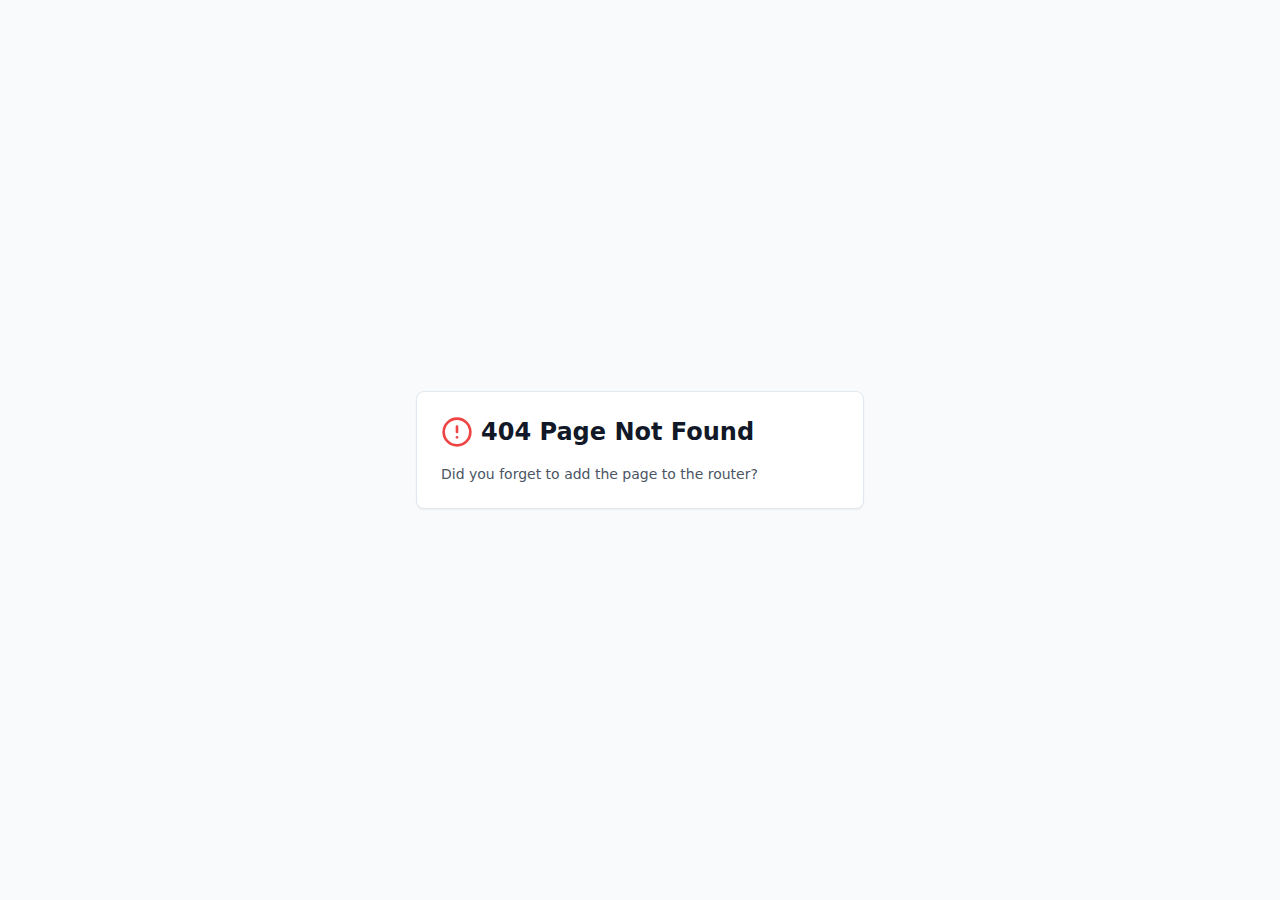
<file: public/index.html>
<!DOCTYPE html>
<html lang="pt-BR">
  <head>
    <meta charset="UTF-8" />
    <meta name="viewport" content="width=device-width, initial-scale=1.0, maximum-scale=1" />
    <title>Patrick dos Santos - Analista de Gestão | Portfólio</title>
    <meta name="description" content="Analista de Gestão na Era Técnica Engenharia com expertise em Logística Integrada, Excel Avançado, Power BI e Análise de Dados. Especialista em otimização de processos e aplicações de IA em logística." />
    <meta name="keywords" content="Patrick dos Santos, Analista de Gestão, Logística, Power BI, Excel, VBA, Era Técnica Engenharia, São Paulo" />
    <meta name="author" content="Patrick dos Santos" />
    <meta property="og:title" content="Patrick dos Santos - Analista de Gestão | Portfólio" />
    <meta property="og:description" content="Analista de Gestão na Era Técnica Engenharia com expertise em Logística Integrada, Excel Avançado, Power BI e Análise de Dados." />
    <meta property="og:type" content="website" />
    <meta name="twitter:card" content="summary" />
    <meta name="twitter:title" content="Patrick dos Santos - Analista de Gestão" />
    <meta name="twitter:description" content="Especialista em logística, análise de dados e otimização de processos na Era Técnica Engenharia." />
    <script type="module" crossorigin src="./assets/index-0ll6DID3.js"></script>
    <link rel="stylesheet" crossorigin href="./assets/index-CAiDIxuY.css">
  </head>
  <body>
    <div id="root"></div>
    <!-- This is a replit script which adds a banner on the top of the page when opened in development mode outside the replit environment -->
    <script type="text/javascript" src="https://replit.com/public/js/replit-dev-banner.js"></script>
  </body>
</html>
</file>
<file: public/assets/index-CAiDIxuY.css>
*,:before,:after{--tw-border-spacing-x: 0;--tw-border-spacing-y: 0;--tw-translate-x: 0;--tw-translate-y: 0;--tw-rotate: 0;--tw-skew-x: 0;--tw-skew-y: 0;--tw-scale-x: 1;--tw-scale-y: 1;--tw-pan-x: ;--tw-pan-y: ;--tw-pinch-zoom: ;--tw-scroll-snap-strictness: proximity;--tw-gradient-from-position: ;--tw-gradient-via-position: ;--tw-gradient-to-position: ;--tw-ordinal: ;--tw-slashed-zero: ;--tw-numeric-figure: ;--tw-numeric-spacing: ;--tw-numeric-fraction: ;--tw-ring-inset: ;--tw-ring-offset-width: 0px;--tw-ring-offset-color: #fff;--tw-ring-color: rgb(59 130 246 / .5);--tw-ring-offset-shadow: 0 0 #0000;--tw-ring-shadow: 0 0 #0000;--tw-shadow: 0 0 #0000;--tw-shadow-colored: 0 0 #0000;--tw-blur: ;--tw-brightness: ;--tw-contrast: ;--tw-grayscale: ;--tw-hue-rotate: ;--tw-invert: ;--tw-saturate: ;--tw-sepia: ;--tw-drop-shadow: ;--tw-backdrop-blur: ;--tw-backdrop-brightness: ;--tw-backdrop-contrast: ;--tw-backdrop-grayscale: ;--tw-backdrop-hue-rotate: ;--tw-backdrop-invert: ;--tw-backdrop-opacity: ;--tw-backdrop-saturate: ;--tw-backdrop-sepia: ;--tw-contain-size: ;--tw-contain-layout: ;--tw-contain-paint: ;--tw-contain-style: }::backdrop{--tw-border-spacing-x: 0;--tw-border-spacing-y: 0;--tw-translate-x: 0;--tw-translate-y: 0;--tw-rotate: 0;--tw-skew-x: 0;--tw-skew-y: 0;--tw-scale-x: 1;--tw-scale-y: 1;--tw-pan-x: ;--tw-pan-y: ;--tw-pinch-zoom: ;--tw-scroll-snap-strictness: proximity;--tw-gradient-from-position: ;--tw-gradient-via-position: ;--tw-gradient-to-position: ;--tw-ordinal: ;--tw-slashed-zero: ;--tw-numeric-figure: ;--tw-numeric-spacing: ;--tw-numeric-fraction: ;--tw-ring-inset: ;--tw-ring-offset-width: 0px;--tw-ring-offset-color: #fff;--tw-ring-color: rgb(59 130 246 / .5);--tw-ring-offset-shadow: 0 0 #0000;--tw-ring-shadow: 0 0 #0000;--tw-shadow: 0 0 #0000;--tw-shadow-colored: 0 0 #0000;--tw-blur: ;--tw-brightness: ;--tw-contrast: ;--tw-grayscale: ;--tw-hue-rotate: ;--tw-invert: ;--tw-saturate: ;--tw-sepia: ;--tw-drop-shadow: ;--tw-backdrop-blur: ;--tw-backdrop-brightness: ;--tw-backdrop-contrast: ;--tw-backdrop-grayscale: ;--tw-backdrop-hue-rotate: ;--tw-backdrop-invert: ;--tw-backdrop-opacity: ;--tw-backdrop-saturate: ;--tw-backdrop-sepia: ;--tw-contain-size: ;--tw-contain-layout: ;--tw-contain-paint: ;--tw-contain-style: }*,:before,:after{box-sizing:border-box;border-width:0;border-style:solid;border-color:#e5e7eb}:before,:after{--tw-content: ""}html,:host{line-height:1.5;-webkit-text-size-adjust:100%;-moz-tab-size:4;-o-tab-size:4;tab-size:4;font-family:ui-sans-serif,system-ui,sans-serif,"Apple Color Emoji","Segoe UI Emoji",Segoe UI Symbol,"Noto Color Emoji";font-feature-settings:normal;font-variation-settings:normal;-webkit-tap-highlight-color:transparent}body{margin:0;line-height:inherit}hr{height:0;color:inherit;border-top-width:1px}abbr:where([title]){-webkit-text-decoration:underline dotted;text-decoration:underline dotted}h1,h2,h3,h4,h5,h6{font-size:inherit;font-weight:inherit}a{color:inherit;text-decoration:inherit}b,strong{font-weight:bolder}code,kbd,samp,pre{font-family:ui-monospace,SFMono-Regular,Menlo,Monaco,Consolas,Liberation Mono,Courier New,monospace;font-feature-settings:normal;font-variation-settings:normal;font-size:1em}small{font-size:80%}sub,sup{font-size:75%;line-height:0;position:relative;vertical-align:baseline}sub{bottom:-.25em}sup{top:-.5em}table{text-indent:0;border-color:inherit;border-collapse:collapse}button,input,optgroup,select,textarea{font-family:inherit;font-feature-settings:inherit;font-variation-settings:inherit;font-size:100%;font-weight:inherit;line-height:inherit;letter-spacing:inherit;color:inherit;margin:0;padding:0}button,select{text-transform:none}button,input:where([type=button]),input:where([type=reset]),input:where([type=submit]){-webkit-appearance:button;background-color:transparent;background-image:none}:-moz-focusring{outline:auto}:-moz-ui-invalid{box-shadow:none}progress{vertical-align:baseline}::-webkit-inner-spin-button,::-webkit-outer-spin-button{height:auto}[type=search]{-webkit-appearance:textfield;outline-offset:-2px}::-webkit-search-decoration{-webkit-appearance:none}::-webkit-file-upload-button{-webkit-appearance:button;font:inherit}summary{display:list-item}blockquote,dl,dd,h1,h2,h3,h4,h5,h6,hr,figure,p,pre{margin:0}fieldset{margin:0;padding:0}legend{padding:0}ol,ul,menu{list-style:none;margin:0;padding:0}dialog{padding:0}textarea{resize:vertical}input::-moz-placeholder,textarea::-moz-placeholder{opacity:1;color:#9ca3af}input::placeholder,textarea::placeholder{opacity:1;color:#9ca3af}button,[role=button]{cursor:pointer}:disabled{cursor:default}img,svg,video,canvas,audio,iframe,embed,object{display:block;vertical-align:middle}img,video{max-width:100%;height:auto}[hidden]:where(:not([hidden=until-found])){display:none}*{border-color:var(--border)}body{background-color:var(--background);font-family:ui-sans-serif,system-ui,sans-serif,"Apple Color Emoji","Segoe UI Emoji",Segoe UI Symbol,"Noto Color Emoji";color:var(--foreground);-webkit-font-smoothing:antialiased;-moz-osx-font-smoothing:grayscale}html{scroll-behavior:smooth}.container{width:100%}@media (min-width: 640px){.container{max-width:640px}}@media (min-width: 768px){.container{max-width:768px}}@media (min-width: 1024px){.container{max-width:1024px}}@media (min-width: 1280px){.container{max-width:1280px}}@media (min-width: 1536px){.container{max-width:1536px}}.sr-only{position:absolute;width:1px;height:1px;padding:0;margin:-1px;overflow:hidden;clip:rect(0,0,0,0);white-space:nowrap;border-width:0}.pointer-events-none{pointer-events:none}.pointer-events-auto{pointer-events:auto}.visible{visibility:visible}.invisible{visibility:hidden}.fixed{position:fixed}.absolute{position:absolute}.relative{position:relative}.inset-0{top:0;right:0;bottom:0;left:0}.inset-x-0{left:0;right:0}.inset-y-0{top:0;bottom:0}.-bottom-12{bottom:-3rem}.-bottom-2{bottom:-.5rem}.-left-12{left:-3rem}.-right-12{right:-3rem}.-right-2{right:-.5rem}.-top-12{top:-3rem}.bottom-0{bottom:0}.left-0{left:0}.left-1{left:.25rem}.left-1\/2{left:50%}.left-2{left:.5rem}.left-8{left:2rem}.left-\[50\%\]{left:50%}.right-0{right:0}.right-1{right:.25rem}.right-2{right:.5rem}.right-3{right:.75rem}.right-4{right:1rem}.top-0{top:0}.top-1\.5{top:.375rem}.top-1\/2{top:50%}.top-2{top:.5rem}.top-3\.5{top:.875rem}.top-4{top:1rem}.top-\[1px\]{top:1px}.top-\[50\%\]{top:50%}.top-\[60\%\]{top:60%}.top-full{top:100%}.z-10{z-index:10}.z-20{z-index:20}.z-40{z-index:40}.z-50{z-index:50}.z-\[100\]{z-index:100}.z-\[1\]{z-index:1}.-mx-1{margin-left:-.25rem;margin-right:-.25rem}.mx-2{margin-left:.5rem;margin-right:.5rem}.mx-3\.5{margin-left:.875rem;margin-right:.875rem}.mx-4{margin-left:1rem;margin-right:1rem}.mx-auto{margin-left:auto;margin-right:auto}.my-0\.5{margin-top:.125rem;margin-bottom:.125rem}.my-1{margin-top:.25rem;margin-bottom:.25rem}.-ml-4{margin-left:-1rem}.-mt-4{margin-top:-1rem}.mb-1{margin-bottom:.25rem}.mb-12{margin-bottom:3rem}.mb-16{margin-bottom:4rem}.mb-2{margin-bottom:.5rem}.mb-3{margin-bottom:.75rem}.mb-4{margin-bottom:1rem}.mb-6{margin-bottom:1.5rem}.mb-8{margin-bottom:2rem}.ml-1{margin-left:.25rem}.ml-auto{margin-left:auto}.mr-2{margin-right:.5rem}.mt-1\.5{margin-top:.375rem}.mt-16{margin-top:4rem}.mt-2{margin-top:.5rem}.mt-24{margin-top:6rem}.mt-4{margin-top:1rem}.mt-6{margin-top:1.5rem}.mt-8{margin-top:2rem}.mt-auto{margin-top:auto}.block{display:block}.inline-block{display:inline-block}.flex{display:flex}.inline-flex{display:inline-flex}.table{display:table}.grid{display:grid}.hidden{display:none}.aspect-square{aspect-ratio:1 / 1}.aspect-video{aspect-ratio:16 / 9}.size-4{width:1rem;height:1rem}.h-1{height:.25rem}.h-1\.5{height:.375rem}.h-10{height:2.5rem}.h-11{height:2.75rem}.h-12{height:3rem}.h-16{height:4rem}.h-2{height:.5rem}.h-2\.5{height:.625rem}.h-3{height:.75rem}.h-3\.5{height:.875rem}.h-32{height:8rem}.h-4{height:1rem}.h-48{height:12rem}.h-5{height:1.25rem}.h-6{height:1.5rem}.h-7{height:1.75rem}.h-8{height:2rem}.h-9{height:2.25rem}.h-\[1px\]{height:1px}.h-\[var\(--radix-navigation-menu-viewport-height\)\]{height:var(--radix-navigation-menu-viewport-height)}.h-\[var\(--radix-select-trigger-height\)\]{height:var(--radix-select-trigger-height)}.h-auto{height:auto}.h-full{height:100%}.h-px{height:1px}.h-svh{height:100svh}.max-h-\[--radix-context-menu-content-available-height\]{max-height:var(--radix-context-menu-content-available-height)}.max-h-\[--radix-select-content-available-height\]{max-height:var(--radix-select-content-available-height)}.max-h-\[300px\]{max-height:300px}.max-h-\[var\(--radix-dropdown-menu-content-available-height\)\]{max-height:var(--radix-dropdown-menu-content-available-height)}.max-h-screen{max-height:100vh}.min-h-0{min-height:0px}.min-h-\[80px\]{min-height:80px}.min-h-screen{min-height:100vh}.min-h-svh{min-height:100svh}.w-0{width:0px}.w-0\.5{width:.125rem}.w-1{width:.25rem}.w-10{width:2.5rem}.w-11{width:2.75rem}.w-12{width:3rem}.w-16{width:4rem}.w-2{width:.5rem}.w-2\.5{width:.625rem}.w-24{width:6rem}.w-3{width:.75rem}.w-3\.5{width:.875rem}.w-3\/4{width:75%}.w-32{width:8rem}.w-4{width:1rem}.w-5{width:1.25rem}.w-6{width:1.5rem}.w-64{width:16rem}.w-7{width:1.75rem}.w-72{width:18rem}.w-8{width:2rem}.w-9{width:2.25rem}.w-\[--sidebar-width\]{width:var(--sidebar-width)}.w-\[100px\]{width:100px}.w-\[1px\]{width:1px}.w-auto{width:auto}.w-full{width:100%}.w-max{width:-moz-max-content;width:max-content}.w-px{width:1px}.min-w-0{min-width:0px}.min-w-10{min-width:2.5rem}.min-w-11{min-width:2.75rem}.min-w-5{min-width:1.25rem}.min-w-9{min-width:2.25rem}.min-w-\[12rem\]{min-width:12rem}.min-w-\[8rem\]{min-width:8rem}.min-w-\[var\(--radix-select-trigger-width\)\]{min-width:var(--radix-select-trigger-width)}.max-w-3xl{max-width:48rem}.max-w-4xl{max-width:56rem}.max-w-6xl{max-width:72rem}.max-w-\[--skeleton-width\]{max-width:var(--skeleton-width)}.max-w-lg{max-width:32rem}.max-w-max{max-width:-moz-max-content;max-width:max-content}.max-w-md{max-width:28rem}.flex-1{flex:1 1 0%}.flex-shrink-0,.shrink-0{flex-shrink:0}.grow{flex-grow:1}.grow-0{flex-grow:0}.basis-full{flex-basis:100%}.caption-bottom{caption-side:bottom}.border-collapse{border-collapse:collapse}.origin-\[--radix-context-menu-content-transform-origin\]{transform-origin:var(--radix-context-menu-content-transform-origin)}.origin-\[--radix-dropdown-menu-content-transform-origin\]{transform-origin:var(--radix-dropdown-menu-content-transform-origin)}.origin-\[--radix-hover-card-content-transform-origin\]{transform-origin:var(--radix-hover-card-content-transform-origin)}.origin-\[--radix-menubar-content-transform-origin\]{transform-origin:var(--radix-menubar-content-transform-origin)}.origin-\[--radix-popover-content-transform-origin\]{transform-origin:var(--radix-popover-content-transform-origin)}.origin-\[--radix-select-content-transform-origin\]{transform-origin:var(--radix-select-content-transform-origin)}.origin-\[--radix-tooltip-content-transform-origin\]{transform-origin:var(--radix-tooltip-content-transform-origin)}.-translate-x-1\/2{--tw-translate-x: -50%;transform:translate(var(--tw-translate-x),var(--tw-translate-y)) rotate(var(--tw-rotate)) skew(var(--tw-skew-x)) skewY(var(--tw-skew-y)) scaleX(var(--tw-scale-x)) scaleY(var(--tw-scale-y))}.-translate-x-px{--tw-translate-x: -1px;transform:translate(var(--tw-translate-x),var(--tw-translate-y)) rotate(var(--tw-rotate)) skew(var(--tw-skew-x)) skewY(var(--tw-skew-y)) scaleX(var(--tw-scale-x)) scaleY(var(--tw-scale-y))}.-translate-y-1\/2{--tw-translate-y: -50%;transform:translate(var(--tw-translate-x),var(--tw-translate-y)) rotate(var(--tw-rotate)) skew(var(--tw-skew-x)) skewY(var(--tw-skew-y)) scaleX(var(--tw-scale-x)) scaleY(var(--tw-scale-y))}.translate-x-\[-50\%\]{--tw-translate-x: -50%;transform:translate(var(--tw-translate-x),var(--tw-translate-y)) rotate(var(--tw-rotate)) skew(var(--tw-skew-x)) skewY(var(--tw-skew-y)) scaleX(var(--tw-scale-x)) scaleY(var(--tw-scale-y))}.translate-x-px{--tw-translate-x: 1px;transform:translate(var(--tw-translate-x),var(--tw-translate-y)) rotate(var(--tw-rotate)) skew(var(--tw-skew-x)) skewY(var(--tw-skew-y)) scaleX(var(--tw-scale-x)) scaleY(var(--tw-scale-y))}.translate-y-\[-50\%\]{--tw-translate-y: -50%;transform:translate(var(--tw-translate-x),var(--tw-translate-y)) rotate(var(--tw-rotate)) skew(var(--tw-skew-x)) skewY(var(--tw-skew-y)) scaleX(var(--tw-scale-x)) scaleY(var(--tw-scale-y))}.rotate-45{--tw-rotate: 45deg;transform:translate(var(--tw-translate-x),var(--tw-translate-y)) rotate(var(--tw-rotate)) skew(var(--tw-skew-x)) skewY(var(--tw-skew-y)) scaleX(var(--tw-scale-x)) scaleY(var(--tw-scale-y))}.rotate-90{--tw-rotate: 90deg;transform:translate(var(--tw-translate-x),var(--tw-translate-y)) rotate(var(--tw-rotate)) skew(var(--tw-skew-x)) skewY(var(--tw-skew-y)) scaleX(var(--tw-scale-x)) scaleY(var(--tw-scale-y))}.transform{transform:translate(var(--tw-translate-x),var(--tw-translate-y)) rotate(var(--tw-rotate)) skew(var(--tw-skew-x)) skewY(var(--tw-skew-y)) scaleX(var(--tw-scale-x)) scaleY(var(--tw-scale-y))}@keyframes pulse{50%{opacity:.5}}.animate-pulse{animation:pulse 2s cubic-bezier(.4,0,.6,1) infinite}.cursor-default{cursor:default}.cursor-pointer{cursor:pointer}.touch-none{touch-action:none}.select-none{-webkit-user-select:none;-moz-user-select:none;user-select:none}.list-none{list-style-type:none}.grid-cols-1{grid-template-columns:repeat(1,minmax(0,1fr))}.flex-row{flex-direction:row}.flex-col{flex-direction:column}.flex-col-reverse{flex-direction:column-reverse}.flex-wrap{flex-wrap:wrap}.items-start{align-items:flex-start}.items-end{align-items:flex-end}.items-center{align-items:center}.items-stretch{align-items:stretch}.justify-center{justify-content:center}.justify-between{justify-content:space-between}.gap-1{gap:.25rem}.gap-1\.5{gap:.375rem}.gap-12{gap:3rem}.gap-2{gap:.5rem}.gap-3{gap:.75rem}.gap-4{gap:1rem}.gap-8{gap:2rem}.space-x-1>:not([hidden])~:not([hidden]){--tw-space-x-reverse: 0;margin-right:calc(.25rem * var(--tw-space-x-reverse));margin-left:calc(.25rem * calc(1 - var(--tw-space-x-reverse)))}.space-x-2>:not([hidden])~:not([hidden]){--tw-space-x-reverse: 0;margin-right:calc(.5rem * var(--tw-space-x-reverse));margin-left:calc(.5rem * calc(1 - var(--tw-space-x-reverse)))}.space-x-3>:not([hidden])~:not([hidden]){--tw-space-x-reverse: 0;margin-right:calc(.75rem * var(--tw-space-x-reverse));margin-left:calc(.75rem * calc(1 - var(--tw-space-x-reverse)))}.space-x-4>:not([hidden])~:not([hidden]){--tw-space-x-reverse: 0;margin-right:calc(1rem * var(--tw-space-x-reverse));margin-left:calc(1rem * calc(1 - var(--tw-space-x-reverse)))}.space-x-6>:not([hidden])~:not([hidden]){--tw-space-x-reverse: 0;margin-right:calc(1.5rem * var(--tw-space-x-reverse));margin-left:calc(1.5rem * calc(1 - var(--tw-space-x-reverse)))}.space-x-8>:not([hidden])~:not([hidden]){--tw-space-x-reverse: 0;margin-right:calc(2rem * var(--tw-space-x-reverse));margin-left:calc(2rem * calc(1 - var(--tw-space-x-reverse)))}.space-y-1>:not([hidden])~:not([hidden]){--tw-space-y-reverse: 0;margin-top:calc(.25rem * calc(1 - var(--tw-space-y-reverse)));margin-bottom:calc(.25rem * var(--tw-space-y-reverse))}.space-y-1\.5>:not([hidden])~:not([hidden]){--tw-space-y-reverse: 0;margin-top:calc(.375rem * calc(1 - var(--tw-space-y-reverse)));margin-bottom:calc(.375rem * var(--tw-space-y-reverse))}.space-y-12>:not([hidden])~:not([hidden]){--tw-space-y-reverse: 0;margin-top:calc(3rem * calc(1 - var(--tw-space-y-reverse)));margin-bottom:calc(3rem * var(--tw-space-y-reverse))}.space-y-2>:not([hidden])~:not([hidden]){--tw-space-y-reverse: 0;margin-top:calc(.5rem * calc(1 - var(--tw-space-y-reverse)));margin-bottom:calc(.5rem * var(--tw-space-y-reverse))}.space-y-4>:not([hidden])~:not([hidden]){--tw-space-y-reverse: 0;margin-top:calc(1rem * calc(1 - var(--tw-space-y-reverse)));margin-bottom:calc(1rem * var(--tw-space-y-reverse))}.space-y-6>:not([hidden])~:not([hidden]){--tw-space-y-reverse: 0;margin-top:calc(1.5rem * calc(1 - var(--tw-space-y-reverse)));margin-bottom:calc(1.5rem * var(--tw-space-y-reverse))}.overflow-auto{overflow:auto}.overflow-hidden{overflow:hidden}.overflow-y-auto{overflow-y:auto}.overflow-x-hidden{overflow-x:hidden}.whitespace-nowrap{white-space:nowrap}.break-words{overflow-wrap:break-word}.rounded-2xl{border-radius:1rem}.rounded-\[2px\]{border-radius:2px}.rounded-\[inherit\]{border-radius:inherit}.rounded-full{border-radius:9999px}.rounded-lg{border-radius:var(--radius)}.rounded-md{border-radius:calc(var(--radius) - 2px)}.rounded-sm{border-radius:calc(var(--radius) - 4px)}.rounded-xl{border-radius:.75rem}.rounded-t-\[10px\]{border-top-left-radius:10px;border-top-right-radius:10px}.rounded-tl-sm{border-top-left-radius:calc(var(--radius) - 4px)}.border{border-width:1px}.border-2{border-width:2px}.border-4{border-width:4px}.border-\[1\.5px\]{border-width:1.5px}.border-y{border-top-width:1px;border-bottom-width:1px}.border-b{border-bottom-width:1px}.border-l{border-left-width:1px}.border-r{border-right-width:1px}.border-t{border-top-width:1px}.border-dashed{border-style:dashed}.border-\[--color-border\]{border-color:var(--color-border)}.border-background{border-color:var(--background)}.border-border{border-color:var(--border)}.border-destructive{border-color:var(--destructive)}.border-input{border-color:var(--input)}.border-primary{border-color:var(--primary)}.border-sidebar-border{border-color:var(--sidebar-border)}.border-slate-700{--tw-border-opacity: 1;border-color:rgb(51 65 85 / var(--tw-border-opacity, 1))}.border-transparent{border-color:transparent}.border-l-transparent{border-left-color:transparent}.border-t-transparent{border-top-color:transparent}.bg-\[--color-bg\]{background-color:var(--color-bg)}.bg-accent{background-color:var(--accent)}.bg-background{background-color:var(--background)}.bg-black\/80{background-color:#000c}.bg-blue-100{--tw-bg-opacity: 1;background-color:rgb(219 234 254 / var(--tw-bg-opacity, 1))}.bg-blue-600{--tw-bg-opacity: 1;background-color:rgb(37 99 235 / var(--tw-bg-opacity, 1))}.bg-border{background-color:var(--border)}.bg-card{background-color:var(--card)}.bg-destructive{background-color:var(--destructive)}.bg-foreground{background-color:var(--foreground)}.bg-gray-50{--tw-bg-opacity: 1;background-color:rgb(249 250 251 / var(--tw-bg-opacity, 1))}.bg-green-100{--tw-bg-opacity: 1;background-color:rgb(220 252 231 / var(--tw-bg-opacity, 1))}.bg-green-500{--tw-bg-opacity: 1;background-color:rgb(34 197 94 / var(--tw-bg-opacity, 1))}.bg-green-600{--tw-bg-opacity: 1;background-color:rgb(22 163 74 / var(--tw-bg-opacity, 1))}.bg-muted{background-color:var(--muted)}.bg-popover{background-color:var(--popover)}.bg-primary{background-color:var(--primary)}.bg-secondary{background-color:var(--secondary)}.bg-sidebar{background-color:var(--sidebar-background)}.bg-sidebar-border{background-color:var(--sidebar-border)}.bg-slate-900{--tw-bg-opacity: 1;background-color:rgb(15 23 42 / var(--tw-bg-opacity, 1))}.bg-transparent{background-color:transparent}.bg-gradient-to-b{background-image:linear-gradient(to bottom,var(--tw-gradient-stops))}.bg-gradient-to-br{background-image:linear-gradient(to bottom right,var(--tw-gradient-stops))}.bg-gradient-to-r{background-image:linear-gradient(to right,var(--tw-gradient-stops))}.from-background{--tw-gradient-from: var(--background) var(--tw-gradient-from-position);--tw-gradient-to: rgb(255 255 255 / 0) var(--tw-gradient-to-position);--tw-gradient-stops: var(--tw-gradient-from), var(--tw-gradient-to)}.from-foreground{--tw-gradient-from: var(--foreground) var(--tw-gradient-from-position);--tw-gradient-to: rgb(255 255 255 / 0) var(--tw-gradient-to-position);--tw-gradient-stops: var(--tw-gradient-from), var(--tw-gradient-to)}.from-primary{--tw-gradient-from: var(--primary) var(--tw-gradient-from-position);--tw-gradient-to: rgb(255 255 255 / 0) var(--tw-gradient-to-position);--tw-gradient-stops: var(--tw-gradient-from), var(--tw-gradient-to)}.via-background{--tw-gradient-to: rgb(255 255 255 / 0) var(--tw-gradient-to-position);--tw-gradient-stops: var(--tw-gradient-from), var(--background) var(--tw-gradient-via-position), var(--tw-gradient-to)}.via-primary{--tw-gradient-to: rgb(255 255 255 / 0) var(--tw-gradient-to-position);--tw-gradient-stops: var(--tw-gradient-from), var(--primary) var(--tw-gradient-via-position), var(--tw-gradient-to)}.via-secondary{--tw-gradient-to: rgb(255 255 255 / 0) var(--tw-gradient-to-position);--tw-gradient-stops: var(--tw-gradient-from), var(--secondary) var(--tw-gradient-via-position), var(--tw-gradient-to)}.to-accent{--tw-gradient-to: var(--accent) var(--tw-gradient-to-position)}.to-muted{--tw-gradient-to: var(--muted) var(--tw-gradient-to-position)}.to-secondary{--tw-gradient-to: var(--secondary) var(--tw-gradient-to-position)}.bg-clip-text{-webkit-background-clip:text;background-clip:text}.fill-current{fill:currentColor}.p-0{padding:0}.p-1{padding:.25rem}.p-2{padding:.5rem}.p-3{padding:.75rem}.p-4{padding:1rem}.p-6{padding:1.5rem}.p-8{padding:2rem}.p-\[1px\]{padding:1px}.px-1{padding-left:.25rem;padding-right:.25rem}.px-2{padding-left:.5rem;padding-right:.5rem}.px-2\.5{padding-left:.625rem;padding-right:.625rem}.px-3{padding-left:.75rem;padding-right:.75rem}.px-4{padding-left:1rem;padding-right:1rem}.px-5{padding-left:1.25rem;padding-right:1.25rem}.px-6{padding-left:1.5rem;padding-right:1.5rem}.px-8{padding-left:2rem;padding-right:2rem}.py-0\.5{padding-top:.125rem;padding-bottom:.125rem}.py-1{padding-top:.25rem;padding-bottom:.25rem}.py-1\.5{padding-top:.375rem;padding-bottom:.375rem}.py-12{padding-top:3rem;padding-bottom:3rem}.py-2{padding-top:.5rem;padding-bottom:.5rem}.py-20{padding-top:5rem;padding-bottom:5rem}.py-3{padding-top:.75rem;padding-bottom:.75rem}.py-4{padding-top:1rem;padding-bottom:1rem}.py-6{padding-top:1.5rem;padding-bottom:1.5rem}.pb-20{padding-bottom:5rem}.pb-3{padding-bottom:.75rem}.pb-4{padding-bottom:1rem}.pl-2\.5{padding-left:.625rem}.pl-4{padding-left:1rem}.pl-8{padding-left:2rem}.pr-2{padding-right:.5rem}.pr-2\.5{padding-right:.625rem}.pr-8{padding-right:2rem}.pt-0{padding-top:0}.pt-1{padding-top:.25rem}.pt-24{padding-top:6rem}.pt-3{padding-top:.75rem}.pt-4{padding-top:1rem}.pt-6{padding-top:1.5rem}.pt-8{padding-top:2rem}.text-left{text-align:left}.text-center{text-align:center}.align-middle{vertical-align:middle}.font-mono{font-family:ui-monospace,SFMono-Regular,Menlo,Monaco,Consolas,Liberation Mono,Courier New,monospace}.text-2xl{font-size:1.5rem;line-height:2rem}.text-3xl{font-size:1.875rem;line-height:2.25rem}.text-4xl{font-size:2.25rem;line-height:2.5rem}.text-5xl{font-size:3rem;line-height:1}.text-\[0\.8rem\]{font-size:.8rem}.text-base{font-size:1rem;line-height:1.5rem}.text-lg{font-size:1.125rem;line-height:1.75rem}.text-sm{font-size:.875rem;line-height:1.25rem}.text-xl{font-size:1.25rem;line-height:1.75rem}.text-xs{font-size:.75rem;line-height:1rem}.font-bold{font-weight:700}.font-light{font-weight:300}.font-medium{font-weight:500}.font-normal{font-weight:400}.font-semibold{font-weight:600}.tabular-nums{--tw-numeric-spacing: tabular-nums;font-variant-numeric:var(--tw-ordinal) var(--tw-slashed-zero) var(--tw-numeric-figure) var(--tw-numeric-spacing) var(--tw-numeric-fraction)}.leading-none{line-height:1}.leading-relaxed{line-height:1.625}.leading-tight{line-height:1.25}.tracking-tight{letter-spacing:-.025em}.tracking-widest{letter-spacing:.1em}.text-accent{color:var(--accent)}.text-accent-foreground{color:var(--accent-foreground)}.text-blue-800{--tw-text-opacity: 1;color:rgb(30 64 175 / var(--tw-text-opacity, 1))}.text-card-foreground{color:var(--card-foreground)}.text-current{color:currentColor}.text-destructive{color:var(--destructive)}.text-destructive-foreground{color:var(--destructive-foreground)}.text-foreground{color:var(--foreground)}.text-gray-600{--tw-text-opacity: 1;color:rgb(75 85 99 / var(--tw-text-opacity, 1))}.text-gray-900{--tw-text-opacity: 1;color:rgb(17 24 39 / var(--tw-text-opacity, 1))}.text-green-800{--tw-text-opacity: 1;color:rgb(22 101 52 / var(--tw-text-opacity, 1))}.text-muted-foreground{color:var(--muted-foreground)}.text-popover-foreground{color:var(--popover-foreground)}.text-primary{color:var(--primary)}.text-primary-foreground{color:var(--primary-foreground)}.text-red-500{--tw-text-opacity: 1;color:rgb(239 68 68 / var(--tw-text-opacity, 1))}.text-secondary{color:var(--secondary)}.text-secondary-foreground{color:var(--secondary-foreground)}.text-sidebar-foreground{color:var(--sidebar-foreground)}.text-slate-400{--tw-text-opacity: 1;color:rgb(148 163 184 / var(--tw-text-opacity, 1))}.text-transparent{color:transparent}.text-white{--tw-text-opacity: 1;color:rgb(255 255 255 / var(--tw-text-opacity, 1))}.text-white\/90{color:#ffffffe6}.underline-offset-4{text-underline-offset:4px}.opacity-0{opacity:0}.opacity-50{opacity:.5}.opacity-60{opacity:.6}.opacity-70{opacity:.7}.opacity-90{opacity:.9}.shadow-2xl{--tw-shadow: 0 25px 50px -12px rgb(0 0 0 / .25);--tw-shadow-colored: 0 25px 50px -12px var(--tw-shadow-color);box-shadow:var(--tw-ring-offset-shadow, 0 0 #0000),var(--tw-ring-shadow, 0 0 #0000),var(--tw-shadow)}.shadow-\[0_0_0_1px_hsl\(var\(--sidebar-border\)\)\]{--tw-shadow: 0 0 0 1px hsl(var(--sidebar-border));--tw-shadow-colored: 0 0 0 1px var(--tw-shadow-color);box-shadow:var(--tw-ring-offset-shadow, 0 0 #0000),var(--tw-ring-shadow, 0 0 #0000),var(--tw-shadow)}.shadow-lg{--tw-shadow: 0 10px 15px -3px rgb(0 0 0 / .1), 0 4px 6px -4px rgb(0 0 0 / .1);--tw-shadow-colored: 0 10px 15px -3px var(--tw-shadow-color), 0 4px 6px -4px var(--tw-shadow-color);box-shadow:var(--tw-ring-offset-shadow, 0 0 #0000),var(--tw-ring-shadow, 0 0 #0000),var(--tw-shadow)}.shadow-md{--tw-shadow: 0 4px 6px -1px rgb(0 0 0 / .1), 0 2px 4px -2px rgb(0 0 0 / .1);--tw-shadow-colored: 0 4px 6px -1px var(--tw-shadow-color), 0 2px 4px -2px var(--tw-shadow-color);box-shadow:var(--tw-ring-offset-shadow, 0 0 #0000),var(--tw-ring-shadow, 0 0 #0000),var(--tw-shadow)}.shadow-none{--tw-shadow: 0 0 #0000;--tw-shadow-colored: 0 0 #0000;box-shadow:var(--tw-ring-offset-shadow, 0 0 #0000),var(--tw-ring-shadow, 0 0 #0000),var(--tw-shadow)}.shadow-sm{--tw-shadow: 0 1px 2px 0 rgb(0 0 0 / .05);--tw-shadow-colored: 0 1px 2px 0 var(--tw-shadow-color);box-shadow:var(--tw-ring-offset-shadow, 0 0 #0000),var(--tw-ring-shadow, 0 0 #0000),var(--tw-shadow)}.shadow-xl{--tw-shadow: 0 20px 25px -5px rgb(0 0 0 / .1), 0 8px 10px -6px rgb(0 0 0 / .1);--tw-shadow-colored: 0 20px 25px -5px var(--tw-shadow-color), 0 8px 10px -6px var(--tw-shadow-color);box-shadow:var(--tw-ring-offset-shadow, 0 0 #0000),var(--tw-ring-shadow, 0 0 #0000),var(--tw-shadow)}.outline-none{outline:2px solid transparent;outline-offset:2px}.outline{outline-style:solid}.ring-0{--tw-ring-offset-shadow: var(--tw-ring-inset) 0 0 0 var(--tw-ring-offset-width) var(--tw-ring-offset-color);--tw-ring-shadow: var(--tw-ring-inset) 0 0 0 calc(0px + var(--tw-ring-offset-width)) var(--tw-ring-color);box-shadow:var(--tw-ring-offset-shadow),var(--tw-ring-shadow),var(--tw-shadow, 0 0 #0000)}.ring-2{--tw-ring-offset-shadow: var(--tw-ring-inset) 0 0 0 var(--tw-ring-offset-width) var(--tw-ring-offset-color);--tw-ring-shadow: var(--tw-ring-inset) 0 0 0 calc(2px + var(--tw-ring-offset-width)) var(--tw-ring-color);box-shadow:var(--tw-ring-offset-shadow),var(--tw-ring-shadow),var(--tw-shadow, 0 0 #0000)}.ring-ring{--tw-ring-color: var(--ring)}.ring-sidebar-ring{--tw-ring-color: var(--sidebar-ring)}.ring-offset-background{--tw-ring-offset-color: var(--background)}.filter{filter:var(--tw-blur) var(--tw-brightness) var(--tw-contrast) var(--tw-grayscale) var(--tw-hue-rotate) var(--tw-invert) var(--tw-saturate) var(--tw-sepia) var(--tw-drop-shadow)}.backdrop-blur-md{--tw-backdrop-blur: blur(12px);-webkit-backdrop-filter:var(--tw-backdrop-blur) var(--tw-backdrop-brightness) var(--tw-backdrop-contrast) var(--tw-backdrop-grayscale) var(--tw-backdrop-hue-rotate) var(--tw-backdrop-invert) var(--tw-backdrop-opacity) var(--tw-backdrop-saturate) var(--tw-backdrop-sepia);backdrop-filter:var(--tw-backdrop-blur) var(--tw-backdrop-brightness) var(--tw-backdrop-contrast) var(--tw-backdrop-grayscale) var(--tw-backdrop-hue-rotate) var(--tw-backdrop-invert) var(--tw-backdrop-opacity) var(--tw-backdrop-saturate) var(--tw-backdrop-sepia)}.transition{transition-property:color,background-color,border-color,text-decoration-color,fill,stroke,opacity,box-shadow,transform,filter,-webkit-backdrop-filter;transition-property:color,background-color,border-color,text-decoration-color,fill,stroke,opacity,box-shadow,transform,filter,backdrop-filter;transition-property:color,background-color,border-color,text-decoration-color,fill,stroke,opacity,box-shadow,transform,filter,backdrop-filter,-webkit-backdrop-filter;transition-timing-function:cubic-bezier(.4,0,.2,1);transition-duration:.15s}.transition-\[left\,right\,width\]{transition-property:left,right,width;transition-timing-function:cubic-bezier(.4,0,.2,1);transition-duration:.15s}.transition-\[margin\,opacity\]{transition-property:margin,opacity;transition-timing-function:cubic-bezier(.4,0,.2,1);transition-duration:.15s}.transition-\[width\,height\,padding\]{transition-property:width,height,padding;transition-timing-function:cubic-bezier(.4,0,.2,1);transition-duration:.15s}.transition-\[width\]{transition-property:width;transition-timing-function:cubic-bezier(.4,0,.2,1);transition-duration:.15s}.transition-all{transition-property:all;transition-timing-function:cubic-bezier(.4,0,.2,1);transition-duration:.15s}.transition-colors{transition-property:color,background-color,border-color,text-decoration-color,fill,stroke;transition-timing-function:cubic-bezier(.4,0,.2,1);transition-duration:.15s}.transition-opacity{transition-property:opacity;transition-timing-function:cubic-bezier(.4,0,.2,1);transition-duration:.15s}.transition-shadow{transition-property:box-shadow;transition-timing-function:cubic-bezier(.4,0,.2,1);transition-duration:.15s}.transition-transform{transition-property:transform;transition-timing-function:cubic-bezier(.4,0,.2,1);transition-duration:.15s}.duration-1000{transition-duration:1s}.duration-200{transition-duration:.2s}.duration-300{transition-duration:.3s}.ease-in-out{transition-timing-function:cubic-bezier(.4,0,.2,1)}.ease-linear{transition-timing-function:linear}@keyframes enter{0%{opacity:var(--tw-enter-opacity, 1);transform:translate3d(var(--tw-enter-translate-x, 0),var(--tw-enter-translate-y, 0),0) scale3d(var(--tw-enter-scale, 1),var(--tw-enter-scale, 1),var(--tw-enter-scale, 1)) rotate(var(--tw-enter-rotate, 0))}}@keyframes exit{to{opacity:var(--tw-exit-opacity, 1);transform:translate3d(var(--tw-exit-translate-x, 0),var(--tw-exit-translate-y, 0),0) scale3d(var(--tw-exit-scale, 1),var(--tw-exit-scale, 1),var(--tw-exit-scale, 1)) rotate(var(--tw-exit-rotate, 0))}}.animate-in{animation-name:enter;animation-duration:.15s;--tw-enter-opacity: initial;--tw-enter-scale: initial;--tw-enter-rotate: initial;--tw-enter-translate-x: initial;--tw-enter-translate-y: initial}.fade-in-0{--tw-enter-opacity: 0}.fade-in-80{--tw-enter-opacity: .8}.zoom-in-95{--tw-enter-scale: .95}.duration-1000{animation-duration:1s}.duration-200{animation-duration:.2s}.duration-300{animation-duration:.3s}.ease-in-out{animation-timing-function:cubic-bezier(.4,0,.2,1)}.ease-linear{animation-timing-function:linear}@keyframes fadeIn{0%{opacity:0}to{opacity:1}}@keyframes slideUp{0%{opacity:0;transform:translateY(30px)}to{opacity:1;transform:translateY(0)}}:root{--background: hsl(0, 0%, 100%);--foreground: hsl(222.2, 84%, 4.9%);--muted: hsl(210, 40%, 96%);--muted-foreground: hsl(215.4, 16.3%, 46.9%);--popover: hsl(0, 0%, 100%);--popover-foreground: hsl(222.2, 84%, 4.9%);--card: hsl(0, 0%, 100%);--card-foreground: hsl(222.2, 84%, 4.9%);--border: hsl(214.3, 31.8%, 91.4%);--input: hsl(214.3, 31.8%, 91.4%);--primary: hsl(155, 100%, 50%);--primary-foreground: hsl(0, 0%, 0%);--secondary: hsl(204, 100%, 50%);--secondary-foreground: hsl(0, 0%, 100%);--accent: hsl(284, 100%, 50%);--accent-foreground: hsl(0, 0%, 100%);--destructive: hsl(0, 84.2%, 60.2%);--destructive-foreground: hsl(210, 40%, 98%);--ring: hsl(222.2, 84%, 4.9%);--radius: .5rem}.dark{--background: hsl(220, 13%, 8%);--foreground: hsl(210, 40%, 98%);--muted: hsl(217.2, 32.6%, 17.5%);--muted-foreground: hsl(215, 20.2%, 65.1%);--popover: hsl(220, 13%, 8%);--popover-foreground: hsl(210, 40%, 98%);--card: hsl(220, 13%, 12%);--card-foreground: hsl(210, 40%, 98%);--border: hsl(217.2, 32.6%, 17.5%);--input: hsl(217.2, 32.6%, 17.5%);--primary: hsl(155, 100%, 50%);--primary-foreground: hsl(0, 0%, 0%);--secondary: hsl(204, 100%, 50%);--secondary-foreground: hsl(0, 0%, 100%);--accent: hsl(284, 100%, 50%);--accent-foreground: hsl(0, 0%, 100%);--destructive: hsl(0, 62.8%, 30.6%);--destructive-foreground: hsl(210, 40%, 98%);--ring: hsl(212.7, 26.8%, 83.9%);--radius: .5rem}.file\:border-0::file-selector-button{border-width:0px}.file\:bg-transparent::file-selector-button{background-color:transparent}.file\:text-sm::file-selector-button{font-size:.875rem;line-height:1.25rem}.file\:font-medium::file-selector-button{font-weight:500}.file\:text-foreground::file-selector-button{color:var(--foreground)}.placeholder\:text-muted-foreground::-moz-placeholder{color:var(--muted-foreground)}.placeholder\:text-muted-foreground::placeholder{color:var(--muted-foreground)}.after\:absolute:after{content:var(--tw-content);position:absolute}.after\:-inset-2:after{content:var(--tw-content);top:-.5rem;right:-.5rem;bottom:-.5rem;left:-.5rem}.after\:inset-y-0:after{content:var(--tw-content);top:0;bottom:0}.after\:left-1\/2:after{content:var(--tw-content);left:50%}.after\:w-1:after{content:var(--tw-content);width:.25rem}.after\:w-\[2px\]:after{content:var(--tw-content);width:2px}.after\:-translate-x-1\/2:after{content:var(--tw-content);--tw-translate-x: -50%;transform:translate(var(--tw-translate-x),var(--tw-translate-y)) rotate(var(--tw-rotate)) skew(var(--tw-skew-x)) skewY(var(--tw-skew-y)) scaleX(var(--tw-scale-x)) scaleY(var(--tw-scale-y))}.first\:rounded-l-md:first-child{border-top-left-radius:calc(var(--radius) - 2px);border-bottom-left-radius:calc(var(--radius) - 2px)}.first\:border-l:first-child{border-left-width:1px}.last\:rounded-r-md:last-child{border-top-right-radius:calc(var(--radius) - 2px);border-bottom-right-radius:calc(var(--radius) - 2px)}.focus-within\:relative:focus-within{position:relative}.focus-within\:z-20:focus-within{z-index:20}.hover\:-translate-y-1:hover{--tw-translate-y: -.25rem;transform:translate(var(--tw-translate-x),var(--tw-translate-y)) rotate(var(--tw-rotate)) skew(var(--tw-skew-x)) skewY(var(--tw-skew-y)) scaleX(var(--tw-scale-x)) scaleY(var(--tw-scale-y))}.hover\:bg-accent:hover{background-color:var(--accent)}.hover\:bg-blue-700:hover{--tw-bg-opacity: 1;background-color:rgb(29 78 216 / var(--tw-bg-opacity, 1))}.hover\:bg-green-600:hover{--tw-bg-opacity: 1;background-color:rgb(22 163 74 / var(--tw-bg-opacity, 1))}.hover\:bg-green-700:hover{--tw-bg-opacity: 1;background-color:rgb(21 128 61 / var(--tw-bg-opacity, 1))}.hover\:bg-muted:hover{background-color:var(--muted)}.hover\:bg-primary:hover{background-color:var(--primary)}.hover\:bg-secondary:hover{background-color:var(--secondary)}.hover\:bg-sidebar-accent:hover{background-color:var(--sidebar-accent)}.hover\:text-accent-foreground:hover{color:var(--accent-foreground)}.hover\:text-foreground:hover{color:var(--foreground)}.hover\:text-muted-foreground:hover{color:var(--muted-foreground)}.hover\:text-primary:hover{color:var(--primary)}.hover\:text-primary-foreground:hover{color:var(--primary-foreground)}.hover\:text-sidebar-accent-foreground:hover{color:var(--sidebar-accent-foreground)}.hover\:underline:hover{text-decoration-line:underline}.hover\:opacity-100:hover{opacity:1}.hover\:shadow-\[0_0_0_1px_hsl\(var\(--sidebar-accent\)\)\]:hover{--tw-shadow: 0 0 0 1px hsl(var(--sidebar-accent));--tw-shadow-colored: 0 0 0 1px var(--tw-shadow-color);box-shadow:var(--tw-ring-offset-shadow, 0 0 #0000),var(--tw-ring-shadow, 0 0 #0000),var(--tw-shadow)}.hover\:shadow-lg:hover{--tw-shadow: 0 10px 15px -3px rgb(0 0 0 / .1), 0 4px 6px -4px rgb(0 0 0 / .1);--tw-shadow-colored: 0 10px 15px -3px var(--tw-shadow-color), 0 4px 6px -4px var(--tw-shadow-color);box-shadow:var(--tw-ring-offset-shadow, 0 0 #0000),var(--tw-ring-shadow, 0 0 #0000),var(--tw-shadow)}.hover\:shadow-xl:hover{--tw-shadow: 0 20px 25px -5px rgb(0 0 0 / .1), 0 8px 10px -6px rgb(0 0 0 / .1);--tw-shadow-colored: 0 20px 25px -5px var(--tw-shadow-color), 0 8px 10px -6px var(--tw-shadow-color);box-shadow:var(--tw-ring-offset-shadow, 0 0 #0000),var(--tw-ring-shadow, 0 0 #0000),var(--tw-shadow)}.hover\:after\:bg-sidebar-border:hover:after{content:var(--tw-content);background-color:var(--sidebar-border)}.focus\:bg-accent:focus{background-color:var(--accent)}.focus\:bg-primary:focus{background-color:var(--primary)}.focus\:text-accent-foreground:focus{color:var(--accent-foreground)}.focus\:text-primary-foreground:focus{color:var(--primary-foreground)}.focus\:opacity-100:focus{opacity:1}.focus\:outline-none:focus{outline:2px solid transparent;outline-offset:2px}.focus\:ring-2:focus{--tw-ring-offset-shadow: var(--tw-ring-inset) 0 0 0 var(--tw-ring-offset-width) var(--tw-ring-offset-color);--tw-ring-shadow: var(--tw-ring-inset) 0 0 0 calc(2px + var(--tw-ring-offset-width)) var(--tw-ring-color);box-shadow:var(--tw-ring-offset-shadow),var(--tw-ring-shadow),var(--tw-shadow, 0 0 #0000)}.focus\:ring-ring:focus{--tw-ring-color: var(--ring)}.focus\:ring-offset-2:focus{--tw-ring-offset-width: 2px}.focus-visible\:outline-none:focus-visible{outline:2px solid transparent;outline-offset:2px}.focus-visible\:ring-1:focus-visible{--tw-ring-offset-shadow: var(--tw-ring-inset) 0 0 0 var(--tw-ring-offset-width) var(--tw-ring-offset-color);--tw-ring-shadow: var(--tw-ring-inset) 0 0 0 calc(1px + var(--tw-ring-offset-width)) var(--tw-ring-color);box-shadow:var(--tw-ring-offset-shadow),var(--tw-ring-shadow),var(--tw-shadow, 0 0 #0000)}.focus-visible\:ring-2:focus-visible{--tw-ring-offset-shadow: var(--tw-ring-inset) 0 0 0 var(--tw-ring-offset-width) var(--tw-ring-offset-color);--tw-ring-shadow: var(--tw-ring-inset) 0 0 0 calc(2px + var(--tw-ring-offset-width)) var(--tw-ring-color);box-shadow:var(--tw-ring-offset-shadow),var(--tw-ring-shadow),var(--tw-shadow, 0 0 #0000)}.focus-visible\:ring-ring:focus-visible{--tw-ring-color: var(--ring)}.focus-visible\:ring-sidebar-ring:focus-visible{--tw-ring-color: var(--sidebar-ring)}.focus-visible\:ring-offset-1:focus-visible{--tw-ring-offset-width: 1px}.focus-visible\:ring-offset-2:focus-visible{--tw-ring-offset-width: 2px}.focus-visible\:ring-offset-background:focus-visible{--tw-ring-offset-color: var(--background)}.active\:bg-sidebar-accent:active{background-color:var(--sidebar-accent)}.active\:text-sidebar-accent-foreground:active{color:var(--sidebar-accent-foreground)}.disabled\:pointer-events-none:disabled{pointer-events:none}.disabled\:cursor-not-allowed:disabled{cursor:not-allowed}.disabled\:opacity-50:disabled{opacity:.5}.group\/menu-item:focus-within .group-focus-within\/menu-item\:opacity-100{opacity:1}.group\/menu-item:hover .group-hover\/menu-item\:opacity-100,.group:hover .group-hover\:opacity-100{opacity:1}.group.destructive .group-\[\.destructive\]\:text-red-300{--tw-text-opacity: 1;color:rgb(252 165 165 / var(--tw-text-opacity, 1))}.group.destructive .group-\[\.destructive\]\:hover\:bg-destructive:hover{background-color:var(--destructive)}.group.destructive .group-\[\.destructive\]\:hover\:text-destructive-foreground:hover{color:var(--destructive-foreground)}.group.destructive .group-\[\.destructive\]\:hover\:text-red-50:hover{--tw-text-opacity: 1;color:rgb(254 242 242 / var(--tw-text-opacity, 1))}.group.destructive .group-\[\.destructive\]\:focus\:ring-destructive:focus{--tw-ring-color: var(--destructive)}.group.destructive .group-\[\.destructive\]\:focus\:ring-red-400:focus{--tw-ring-opacity: 1;--tw-ring-color: rgb(248 113 113 / var(--tw-ring-opacity, 1))}.group.destructive .group-\[\.destructive\]\:focus\:ring-offset-red-600:focus{--tw-ring-offset-color: #dc2626}.peer\/menu-button:hover~.peer-hover\/menu-button\:text-sidebar-accent-foreground{color:var(--sidebar-accent-foreground)}.peer:disabled~.peer-disabled\:cursor-not-allowed{cursor:not-allowed}.peer:disabled~.peer-disabled\:opacity-70{opacity:.7}.has-\[\[data-variant\=inset\]\]\:bg-sidebar:has([data-variant=inset]){background-color:var(--sidebar-background)}.has-\[\:disabled\]\:opacity-50:has(:disabled){opacity:.5}.group\/menu-item:has([data-sidebar=menu-action]) .group-has-\[\[data-sidebar\=menu-action\]\]\/menu-item\:pr-8{padding-right:2rem}.aria-disabled\:pointer-events-none[aria-disabled=true]{pointer-events:none}.aria-disabled\:opacity-50[aria-disabled=true]{opacity:.5}.aria-selected\:bg-accent[aria-selected=true]{background-color:var(--accent)}.aria-selected\:text-accent-foreground[aria-selected=true]{color:var(--accent-foreground)}.aria-selected\:text-muted-foreground[aria-selected=true]{color:var(--muted-foreground)}.aria-selected\:opacity-100[aria-selected=true]{opacity:1}.data-\[disabled\=true\]\:pointer-events-none[data-disabled=true],.data-\[disabled\]\:pointer-events-none[data-disabled]{pointer-events:none}.data-\[panel-group-direction\=vertical\]\:h-px[data-panel-group-direction=vertical]{height:1px}.data-\[panel-group-direction\=vertical\]\:w-full[data-panel-group-direction=vertical]{width:100%}.data-\[side\=bottom\]\:translate-y-1[data-side=bottom]{--tw-translate-y: .25rem;transform:translate(var(--tw-translate-x),var(--tw-translate-y)) rotate(var(--tw-rotate)) skew(var(--tw-skew-x)) skewY(var(--tw-skew-y)) scaleX(var(--tw-scale-x)) scaleY(var(--tw-scale-y))}.data-\[side\=left\]\:-translate-x-1[data-side=left]{--tw-translate-x: -.25rem;transform:translate(var(--tw-translate-x),var(--tw-translate-y)) rotate(var(--tw-rotate)) skew(var(--tw-skew-x)) skewY(var(--tw-skew-y)) scaleX(var(--tw-scale-x)) scaleY(var(--tw-scale-y))}.data-\[side\=right\]\:translate-x-1[data-side=right]{--tw-translate-x: .25rem;transform:translate(var(--tw-translate-x),var(--tw-translate-y)) rotate(var(--tw-rotate)) skew(var(--tw-skew-x)) skewY(var(--tw-skew-y)) scaleX(var(--tw-scale-x)) scaleY(var(--tw-scale-y))}.data-\[side\=top\]\:-translate-y-1[data-side=top]{--tw-translate-y: -.25rem;transform:translate(var(--tw-translate-x),var(--tw-translate-y)) rotate(var(--tw-rotate)) skew(var(--tw-skew-x)) skewY(var(--tw-skew-y)) scaleX(var(--tw-scale-x)) scaleY(var(--tw-scale-y))}.data-\[state\=checked\]\:translate-x-5[data-state=checked]{--tw-translate-x: 1.25rem;transform:translate(var(--tw-translate-x),var(--tw-translate-y)) rotate(var(--tw-rotate)) skew(var(--tw-skew-x)) skewY(var(--tw-skew-y)) scaleX(var(--tw-scale-x)) scaleY(var(--tw-scale-y))}.data-\[state\=unchecked\]\:translate-x-0[data-state=unchecked],.data-\[swipe\=cancel\]\:translate-x-0[data-swipe=cancel]{--tw-translate-x: 0px;transform:translate(var(--tw-translate-x),var(--tw-translate-y)) rotate(var(--tw-rotate)) skew(var(--tw-skew-x)) skewY(var(--tw-skew-y)) scaleX(var(--tw-scale-x)) scaleY(var(--tw-scale-y))}.data-\[swipe\=end\]\:translate-x-\[var\(--radix-toast-swipe-end-x\)\][data-swipe=end]{--tw-translate-x: var(--radix-toast-swipe-end-x);transform:translate(var(--tw-translate-x),var(--tw-translate-y)) rotate(var(--tw-rotate)) skew(var(--tw-skew-x)) skewY(var(--tw-skew-y)) scaleX(var(--tw-scale-x)) scaleY(var(--tw-scale-y))}.data-\[swipe\=move\]\:translate-x-\[var\(--radix-toast-swipe-move-x\)\][data-swipe=move]{--tw-translate-x: var(--radix-toast-swipe-move-x);transform:translate(var(--tw-translate-x),var(--tw-translate-y)) rotate(var(--tw-rotate)) skew(var(--tw-skew-x)) skewY(var(--tw-skew-y)) scaleX(var(--tw-scale-x)) scaleY(var(--tw-scale-y))}@keyframes accordion-up{0%{height:var(--radix-accordion-content-height)}to{height:0}}.data-\[state\=closed\]\:animate-accordion-up[data-state=closed]{animation:accordion-up .2s ease-out}@keyframes accordion-down{0%{height:0}to{height:var(--radix-accordion-content-height)}}.data-\[state\=open\]\:animate-accordion-down[data-state=open]{animation:accordion-down .2s ease-out}.data-\[panel-group-direction\=vertical\]\:flex-col[data-panel-group-direction=vertical]{flex-direction:column}.data-\[active\=true\]\:bg-sidebar-accent[data-active=true]{background-color:var(--sidebar-accent)}.data-\[selected\=\'true\'\]\:bg-accent[data-selected=true]{background-color:var(--accent)}.data-\[state\=active\]\:bg-background[data-state=active]{background-color:var(--background)}.data-\[state\=checked\]\:bg-primary[data-state=checked]{background-color:var(--primary)}.data-\[state\=on\]\:bg-accent[data-state=on],.data-\[state\=open\]\:bg-accent[data-state=open]{background-color:var(--accent)}.data-\[state\=open\]\:bg-secondary[data-state=open]{background-color:var(--secondary)}.data-\[state\=selected\]\:bg-muted[data-state=selected]{background-color:var(--muted)}.data-\[state\=unchecked\]\:bg-input[data-state=unchecked]{background-color:var(--input)}.data-\[active\=true\]\:font-medium[data-active=true]{font-weight:500}.data-\[active\=true\]\:text-sidebar-accent-foreground[data-active=true]{color:var(--sidebar-accent-foreground)}.data-\[placeholder\]\:text-muted-foreground[data-placeholder]{color:var(--muted-foreground)}.data-\[selected\=true\]\:text-accent-foreground[data-selected=true]{color:var(--accent-foreground)}.data-\[state\=active\]\:text-foreground[data-state=active]{color:var(--foreground)}.data-\[state\=checked\]\:text-primary-foreground[data-state=checked]{color:var(--primary-foreground)}.data-\[state\=on\]\:text-accent-foreground[data-state=on],.data-\[state\=open\]\:text-accent-foreground[data-state=open]{color:var(--accent-foreground)}.data-\[state\=open\]\:text-muted-foreground[data-state=open]{color:var(--muted-foreground)}.data-\[disabled\=true\]\:opacity-50[data-disabled=true],.data-\[disabled\]\:opacity-50[data-disabled]{opacity:.5}.data-\[state\=open\]\:opacity-100[data-state=open]{opacity:1}.data-\[state\=active\]\:shadow-sm[data-state=active]{--tw-shadow: 0 1px 2px 0 rgb(0 0 0 / .05);--tw-shadow-colored: 0 1px 2px 0 var(--tw-shadow-color);box-shadow:var(--tw-ring-offset-shadow, 0 0 #0000),var(--tw-ring-shadow, 0 0 #0000),var(--tw-shadow)}.data-\[swipe\=move\]\:transition-none[data-swipe=move]{transition-property:none}.data-\[state\=closed\]\:duration-300[data-state=closed]{transition-duration:.3s}.data-\[state\=open\]\:duration-500[data-state=open]{transition-duration:.5s}.data-\[motion\^\=from-\]\:animate-in[data-motion^=from-],.data-\[state\=open\]\:animate-in[data-state=open],.data-\[state\=visible\]\:animate-in[data-state=visible]{animation-name:enter;animation-duration:.15s;--tw-enter-opacity: initial;--tw-enter-scale: initial;--tw-enter-rotate: initial;--tw-enter-translate-x: initial;--tw-enter-translate-y: initial}.data-\[motion\^\=to-\]\:animate-out[data-motion^=to-],.data-\[state\=closed\]\:animate-out[data-state=closed],.data-\[state\=hidden\]\:animate-out[data-state=hidden],.data-\[swipe\=end\]\:animate-out[data-swipe=end]{animation-name:exit;animation-duration:.15s;--tw-exit-opacity: initial;--tw-exit-scale: initial;--tw-exit-rotate: initial;--tw-exit-translate-x: initial;--tw-exit-translate-y: initial}.data-\[motion\^\=from-\]\:fade-in[data-motion^=from-]{--tw-enter-opacity: 0}.data-\[motion\^\=to-\]\:fade-out[data-motion^=to-],.data-\[state\=closed\]\:fade-out-0[data-state=closed]{--tw-exit-opacity: 0}.data-\[state\=closed\]\:fade-out-80[data-state=closed]{--tw-exit-opacity: .8}.data-\[state\=hidden\]\:fade-out[data-state=hidden]{--tw-exit-opacity: 0}.data-\[state\=open\]\:fade-in-0[data-state=open],.data-\[state\=visible\]\:fade-in[data-state=visible]{--tw-enter-opacity: 0}.data-\[state\=closed\]\:zoom-out-95[data-state=closed]{--tw-exit-scale: .95}.data-\[state\=open\]\:zoom-in-90[data-state=open]{--tw-enter-scale: .9}.data-\[state\=open\]\:zoom-in-95[data-state=open]{--tw-enter-scale: .95}.data-\[motion\=from-end\]\:slide-in-from-right-52[data-motion=from-end]{--tw-enter-translate-x: 13rem}.data-\[motion\=from-start\]\:slide-in-from-left-52[data-motion=from-start]{--tw-enter-translate-x: -13rem}.data-\[motion\=to-end\]\:slide-out-to-right-52[data-motion=to-end]{--tw-exit-translate-x: 13rem}.data-\[motion\=to-start\]\:slide-out-to-left-52[data-motion=to-start]{--tw-exit-translate-x: -13rem}.data-\[side\=bottom\]\:slide-in-from-top-2[data-side=bottom]{--tw-enter-translate-y: -.5rem}.data-\[side\=left\]\:slide-in-from-right-2[data-side=left]{--tw-enter-translate-x: .5rem}.data-\[side\=right\]\:slide-in-from-left-2[data-side=right]{--tw-enter-translate-x: -.5rem}.data-\[side\=top\]\:slide-in-from-bottom-2[data-side=top]{--tw-enter-translate-y: .5rem}.data-\[state\=closed\]\:slide-out-to-bottom[data-state=closed]{--tw-exit-translate-y: 100%}.data-\[state\=closed\]\:slide-out-to-left[data-state=closed]{--tw-exit-translate-x: -100%}.data-\[state\=closed\]\:slide-out-to-left-1\/2[data-state=closed]{--tw-exit-translate-x: -50%}.data-\[state\=closed\]\:slide-out-to-right[data-state=closed],.data-\[state\=closed\]\:slide-out-to-right-full[data-state=closed]{--tw-exit-translate-x: 100%}.data-\[state\=closed\]\:slide-out-to-top[data-state=closed]{--tw-exit-translate-y: -100%}.data-\[state\=closed\]\:slide-out-to-top-\[48\%\][data-state=closed]{--tw-exit-translate-y: -48%}.data-\[state\=open\]\:slide-in-from-bottom[data-state=open]{--tw-enter-translate-y: 100%}.data-\[state\=open\]\:slide-in-from-left[data-state=open]{--tw-enter-translate-x: -100%}.data-\[state\=open\]\:slide-in-from-left-1\/2[data-state=open]{--tw-enter-translate-x: -50%}.data-\[state\=open\]\:slide-in-from-right[data-state=open]{--tw-enter-translate-x: 100%}.data-\[state\=open\]\:slide-in-from-top[data-state=open]{--tw-enter-translate-y: -100%}.data-\[state\=open\]\:slide-in-from-top-\[48\%\][data-state=open]{--tw-enter-translate-y: -48%}.data-\[state\=open\]\:slide-in-from-top-full[data-state=open]{--tw-enter-translate-y: -100%}.data-\[state\=closed\]\:duration-300[data-state=closed]{animation-duration:.3s}.data-\[state\=open\]\:duration-500[data-state=open]{animation-duration:.5s}.data-\[panel-group-direction\=vertical\]\:after\:left-0[data-panel-group-direction=vertical]:after{content:var(--tw-content);left:0}.data-\[panel-group-direction\=vertical\]\:after\:h-1[data-panel-group-direction=vertical]:after{content:var(--tw-content);height:.25rem}.data-\[panel-group-direction\=vertical\]\:after\:w-full[data-panel-group-direction=vertical]:after{content:var(--tw-content);width:100%}.data-\[panel-group-direction\=vertical\]\:after\:-translate-y-1\/2[data-panel-group-direction=vertical]:after{content:var(--tw-content);--tw-translate-y: -50%;transform:translate(var(--tw-translate-x),var(--tw-translate-y)) rotate(var(--tw-rotate)) skew(var(--tw-skew-x)) skewY(var(--tw-skew-y)) scaleX(var(--tw-scale-x)) scaleY(var(--tw-scale-y))}.data-\[panel-group-direction\=vertical\]\:after\:translate-x-0[data-panel-group-direction=vertical]:after{content:var(--tw-content);--tw-translate-x: 0px;transform:translate(var(--tw-translate-x),var(--tw-translate-y)) rotate(var(--tw-rotate)) skew(var(--tw-skew-x)) skewY(var(--tw-skew-y)) scaleX(var(--tw-scale-x)) scaleY(var(--tw-scale-y))}.data-\[state\=open\]\:hover\:bg-accent:hover[data-state=open]{background-color:var(--accent)}.data-\[state\=open\]\:hover\:bg-sidebar-accent:hover[data-state=open]{background-color:var(--sidebar-accent)}.data-\[state\=open\]\:hover\:text-sidebar-accent-foreground:hover[data-state=open]{color:var(--sidebar-accent-foreground)}.data-\[state\=open\]\:focus\:bg-accent:focus[data-state=open]{background-color:var(--accent)}.group[data-collapsible=offcanvas] .group-data-\[collapsible\=offcanvas\]\:left-\[calc\(var\(--sidebar-width\)\*-1\)\]{left:calc(var(--sidebar-width) * -1)}.group[data-collapsible=offcanvas] .group-data-\[collapsible\=offcanvas\]\:right-\[calc\(var\(--sidebar-width\)\*-1\)\]{right:calc(var(--sidebar-width) * -1)}.group[data-side=left] .group-data-\[side\=left\]\:-right-4{right:-1rem}.group[data-side=right] .group-data-\[side\=right\]\:left-0{left:0}.group[data-collapsible=icon] .group-data-\[collapsible\=icon\]\:-mt-8{margin-top:-2rem}.group[data-collapsible=icon] .group-data-\[collapsible\=icon\]\:hidden{display:none}.group[data-collapsible=icon] .group-data-\[collapsible\=icon\]\:\!size-8{width:2rem!important;height:2rem!important}.group[data-collapsible=icon] .group-data-\[collapsible\=icon\]\:w-\[--sidebar-width-icon\]{width:var(--sidebar-width-icon)}.group[data-collapsible=icon] .group-data-\[collapsible\=icon\]\:w-\[calc\(var\(--sidebar-width-icon\)_\+_theme\(spacing\.4\)\)\]{width:calc(var(--sidebar-width-icon) + 1rem)}.group[data-collapsible=icon] .group-data-\[collapsible\=icon\]\:w-\[calc\(var\(--sidebar-width-icon\)_\+_theme\(spacing\.4\)_\+2px\)\]{width:calc(var(--sidebar-width-icon) + 1rem + 2px)}.group[data-collapsible=offcanvas] .group-data-\[collapsible\=offcanvas\]\:w-0{width:0px}.group[data-collapsible=offcanvas] .group-data-\[collapsible\=offcanvas\]\:translate-x-0{--tw-translate-x: 0px;transform:translate(var(--tw-translate-x),var(--tw-translate-y)) rotate(var(--tw-rotate)) skew(var(--tw-skew-x)) skewY(var(--tw-skew-y)) scaleX(var(--tw-scale-x)) scaleY(var(--tw-scale-y))}.group[data-side=right] .group-data-\[side\=right\]\:rotate-180,.group[data-state=open] .group-data-\[state\=open\]\:rotate-180{--tw-rotate: 180deg;transform:translate(var(--tw-translate-x),var(--tw-translate-y)) rotate(var(--tw-rotate)) skew(var(--tw-skew-x)) skewY(var(--tw-skew-y)) scaleX(var(--tw-scale-x)) scaleY(var(--tw-scale-y))}.group[data-collapsible=icon] .group-data-\[collapsible\=icon\]\:overflow-hidden{overflow:hidden}.group[data-variant=floating] .group-data-\[variant\=floating\]\:rounded-lg{border-radius:var(--radius)}.group[data-variant=floating] .group-data-\[variant\=floating\]\:border{border-width:1px}.group[data-side=left] .group-data-\[side\=left\]\:border-r{border-right-width:1px}.group[data-side=right] .group-data-\[side\=right\]\:border-l{border-left-width:1px}.group[data-variant=floating] .group-data-\[variant\=floating\]\:border-sidebar-border{border-color:var(--sidebar-border)}.group[data-collapsible=icon] .group-data-\[collapsible\=icon\]\:\!p-0{padding:0!important}.group[data-collapsible=icon] .group-data-\[collapsible\=icon\]\:\!p-2{padding:.5rem!important}.group[data-collapsible=icon] .group-data-\[collapsible\=icon\]\:opacity-0{opacity:0}.group[data-variant=floating] .group-data-\[variant\=floating\]\:shadow{--tw-shadow: 0 1px 3px 0 rgb(0 0 0 / .1), 0 1px 2px -1px rgb(0 0 0 / .1);--tw-shadow-colored: 0 1px 3px 0 var(--tw-shadow-color), 0 1px 2px -1px var(--tw-shadow-color);box-shadow:var(--tw-ring-offset-shadow, 0 0 #0000),var(--tw-ring-shadow, 0 0 #0000),var(--tw-shadow)}.group[data-collapsible=offcanvas] .group-data-\[collapsible\=offcanvas\]\:after\:left-full:after{content:var(--tw-content);left:100%}.group[data-collapsible=offcanvas] .group-data-\[collapsible\=offcanvas\]\:hover\:bg-sidebar:hover{background-color:var(--sidebar-background)}.peer\/menu-button[data-size=default]~.peer-data-\[size\=default\]\/menu-button\:top-1\.5{top:.375rem}.peer\/menu-button[data-size=lg]~.peer-data-\[size\=lg\]\/menu-button\:top-2\.5{top:.625rem}.peer\/menu-button[data-size=sm]~.peer-data-\[size\=sm\]\/menu-button\:top-1{top:.25rem}.peer\/menu-button[data-active=true]~.peer-data-\[active\=true\]\/menu-button\:text-sidebar-accent-foreground{color:var(--sidebar-accent-foreground)}.dark\:border-destructive:is(.dark *){border-color:var(--destructive)}.dark\:bg-blue-900:is(.dark *){--tw-bg-opacity: 1;background-color:rgb(30 58 138 / var(--tw-bg-opacity, 1))}.dark\:bg-green-900:is(.dark *){--tw-bg-opacity: 1;background-color:rgb(20 83 45 / var(--tw-bg-opacity, 1))}.dark\:text-blue-200:is(.dark *){--tw-text-opacity: 1;color:rgb(191 219 254 / var(--tw-text-opacity, 1))}.dark\:text-green-200:is(.dark *){--tw-text-opacity: 1;color:rgb(187 247 208 / var(--tw-text-opacity, 1))}@media (min-width: 640px){.sm\:bottom-0{bottom:0}.sm\:right-0{right:0}.sm\:top-auto{top:auto}.sm\:mt-0{margin-top:0}.sm\:flex{display:flex}.sm\:max-w-sm{max-width:24rem}.sm\:flex-row{flex-direction:row}.sm\:flex-col{flex-direction:column}.sm\:justify-end{justify-content:flex-end}.sm\:gap-2\.5{gap:.625rem}.sm\:space-x-2>:not([hidden])~:not([hidden]){--tw-space-x-reverse: 0;margin-right:calc(.5rem * var(--tw-space-x-reverse));margin-left:calc(.5rem * calc(1 - var(--tw-space-x-reverse)))}.sm\:space-x-4>:not([hidden])~:not([hidden]){--tw-space-x-reverse: 0;margin-right:calc(1rem * var(--tw-space-x-reverse));margin-left:calc(1rem * calc(1 - var(--tw-space-x-reverse)))}.sm\:space-y-0>:not([hidden])~:not([hidden]){--tw-space-y-reverse: 0;margin-top:calc(0px * calc(1 - var(--tw-space-y-reverse)));margin-bottom:calc(0px * var(--tw-space-y-reverse))}.sm\:rounded-lg{border-radius:var(--radius)}.sm\:text-left{text-align:left}.data-\[state\=open\]\:sm\:slide-in-from-bottom-full[data-state=open]{--tw-enter-translate-y: 100%}}@media (min-width: 768px){.md\:absolute{position:absolute}.md\:block{display:block}.md\:flex{display:flex}.md\:hidden{display:none}.md\:w-\[var\(--radix-navigation-menu-viewport-width\)\]{width:var(--radix-navigation-menu-viewport-width)}.md\:w-auto{width:auto}.md\:max-w-\[420px\]{max-width:420px}.md\:grid-cols-2{grid-template-columns:repeat(2,minmax(0,1fr))}.md\:grid-cols-3{grid-template-columns:repeat(3,minmax(0,1fr))}.md\:flex-row{flex-direction:row}.md\:items-start{align-items:flex-start}.md\:justify-between{justify-content:space-between}.md\:text-2xl{font-size:1.5rem;line-height:2rem}.md\:text-5xl{font-size:3rem;line-height:1}.md\:text-7xl{font-size:4.5rem;line-height:1}.md\:text-sm{font-size:.875rem;line-height:1.25rem}.md\:opacity-0{opacity:0}.after\:md\:hidden:after{content:var(--tw-content);display:none}.peer[data-variant=inset]~.md\:peer-data-\[variant\=inset\]\:m-2{margin:.5rem}.peer[data-state=collapsed][data-variant=inset]~.md\:peer-data-\[state\=collapsed\]\:peer-data-\[variant\=inset\]\:ml-2{margin-left:.5rem}.peer[data-variant=inset]~.md\:peer-data-\[variant\=inset\]\:ml-0{margin-left:0}.peer[data-variant=inset]~.md\:peer-data-\[variant\=inset\]\:rounded-xl{border-radius:.75rem}.peer[data-variant=inset]~.md\:peer-data-\[variant\=inset\]\:shadow{--tw-shadow: 0 1px 3px 0 rgb(0 0 0 / .1), 0 1px 2px -1px rgb(0 0 0 / .1);--tw-shadow-colored: 0 1px 3px 0 var(--tw-shadow-color), 0 1px 2px -1px var(--tw-shadow-color);box-shadow:var(--tw-ring-offset-shadow, 0 0 #0000),var(--tw-ring-shadow, 0 0 #0000),var(--tw-shadow)}}@media (min-width: 1024px){.lg\:grid-cols-3{grid-template-columns:repeat(3,minmax(0,1fr))}}.\[\&\:has\(\[aria-selected\]\)\]\:bg-accent:has([aria-selected]){background-color:var(--accent)}.first\:\[\&\:has\(\[aria-selected\]\)\]\:rounded-l-md:has([aria-selected]):first-child{border-top-left-radius:calc(var(--radius) - 2px);border-bottom-left-radius:calc(var(--radius) - 2px)}.last\:\[\&\:has\(\[aria-selected\]\)\]\:rounded-r-md:has([aria-selected]):last-child{border-top-right-radius:calc(var(--radius) - 2px);border-bottom-right-radius:calc(var(--radius) - 2px)}.\[\&\:has\(\[aria-selected\]\.day-range-end\)\]\:rounded-r-md:has([aria-selected].day-range-end){border-top-right-radius:calc(var(--radius) - 2px);border-bottom-right-radius:calc(var(--radius) - 2px)}.\[\&\:has\(\[role\=checkbox\]\)\]\:pr-0:has([role=checkbox]){padding-right:0}.\[\&\>button\]\:hidden>button{display:none}.\[\&\>span\:last-child\]\:truncate>span:last-child{overflow:hidden;text-overflow:ellipsis;white-space:nowrap}.\[\&\>span\]\:line-clamp-1>span{overflow:hidden;display:-webkit-box;-webkit-box-orient:vertical;-webkit-line-clamp:1}.\[\&\>svg\+div\]\:translate-y-\[-3px\]>svg+div{--tw-translate-y: -3px;transform:translate(var(--tw-translate-x),var(--tw-translate-y)) rotate(var(--tw-rotate)) skew(var(--tw-skew-x)) skewY(var(--tw-skew-y)) scaleX(var(--tw-scale-x)) scaleY(var(--tw-scale-y))}.\[\&\>svg\]\:absolute>svg{position:absolute}.\[\&\>svg\]\:left-4>svg{left:1rem}.\[\&\>svg\]\:top-4>svg{top:1rem}.\[\&\>svg\]\:size-4>svg{width:1rem;height:1rem}.\[\&\>svg\]\:h-2\.5>svg{height:.625rem}.\[\&\>svg\]\:h-3>svg{height:.75rem}.\[\&\>svg\]\:h-3\.5>svg{height:.875rem}.\[\&\>svg\]\:w-2\.5>svg{width:.625rem}.\[\&\>svg\]\:w-3>svg{width:.75rem}.\[\&\>svg\]\:w-3\.5>svg{width:.875rem}.\[\&\>svg\]\:shrink-0>svg{flex-shrink:0}.\[\&\>svg\]\:text-destructive>svg{color:var(--destructive)}.\[\&\>svg\]\:text-foreground>svg{color:var(--foreground)}.\[\&\>svg\]\:text-muted-foreground>svg{color:var(--muted-foreground)}.\[\&\>svg\]\:text-sidebar-accent-foreground>svg{color:var(--sidebar-accent-foreground)}.\[\&\>svg\~\*\]\:pl-7>svg~*{padding-left:1.75rem}.\[\&\>tr\]\:last\:border-b-0:last-child>tr{border-bottom-width:0px}.\[\&\[data-panel-group-direction\=vertical\]\>div\]\:rotate-90[data-panel-group-direction=vertical]>div{--tw-rotate: 90deg;transform:translate(var(--tw-translate-x),var(--tw-translate-y)) rotate(var(--tw-rotate)) skew(var(--tw-skew-x)) skewY(var(--tw-skew-y)) scaleX(var(--tw-scale-x)) scaleY(var(--tw-scale-y))}.\[\&\[data-state\=open\]\>svg\]\:rotate-180[data-state=open]>svg{--tw-rotate: 180deg;transform:translate(var(--tw-translate-x),var(--tw-translate-y)) rotate(var(--tw-rotate)) skew(var(--tw-skew-x)) skewY(var(--tw-skew-y)) scaleX(var(--tw-scale-x)) scaleY(var(--tw-scale-y))}.\[\&_\.recharts-cartesian-axis-tick_text\]\:fill-muted-foreground .recharts-cartesian-axis-tick text{fill:var(--muted-foreground)}.\[\&_\.recharts-curve\.recharts-tooltip-cursor\]\:stroke-border .recharts-curve.recharts-tooltip-cursor{stroke:var(--border)}.\[\&_\.recharts-dot\[stroke\=\'\#fff\'\]\]\:stroke-transparent .recharts-dot[stroke="#fff"]{stroke:transparent}.\[\&_\.recharts-layer\]\:outline-none .recharts-layer{outline:2px solid transparent;outline-offset:2px}.\[\&_\.recharts-polar-grid_\[stroke\=\'\#ccc\'\]\]\:stroke-border .recharts-polar-grid [stroke="#ccc"]{stroke:var(--border)}.\[\&_\.recharts-radial-bar-background-sector\]\:fill-muted .recharts-radial-bar-background-sector,.\[\&_\.recharts-rectangle\.recharts-tooltip-cursor\]\:fill-muted .recharts-rectangle.recharts-tooltip-cursor{fill:var(--muted)}.\[\&_\.recharts-reference-line_\[stroke\=\'\#ccc\'\]\]\:stroke-border .recharts-reference-line [stroke="#ccc"]{stroke:var(--border)}.\[\&_\.recharts-sector\[stroke\=\'\#fff\'\]\]\:stroke-transparent .recharts-sector[stroke="#fff"]{stroke:transparent}.\[\&_\.recharts-sector\]\:outline-none .recharts-sector,.\[\&_\.recharts-surface\]\:outline-none .recharts-surface{outline:2px solid transparent;outline-offset:2px}.\[\&_\[cmdk-group-heading\]\]\:px-2 [cmdk-group-heading]{padding-left:.5rem;padding-right:.5rem}.\[\&_\[cmdk-group-heading\]\]\:py-1\.5 [cmdk-group-heading]{padding-top:.375rem;padding-bottom:.375rem}.\[\&_\[cmdk-group-heading\]\]\:text-xs [cmdk-group-heading]{font-size:.75rem;line-height:1rem}.\[\&_\[cmdk-group-heading\]\]\:font-medium [cmdk-group-heading]{font-weight:500}.\[\&_\[cmdk-group-heading\]\]\:text-muted-foreground [cmdk-group-heading]{color:var(--muted-foreground)}.\[\&_\[cmdk-group\]\:not\(\[hidden\]\)_\~\[cmdk-group\]\]\:pt-0 [cmdk-group]:not([hidden])~[cmdk-group]{padding-top:0}.\[\&_\[cmdk-group\]\]\:px-2 [cmdk-group]{padding-left:.5rem;padding-right:.5rem}.\[\&_\[cmdk-input-wrapper\]_svg\]\:h-5 [cmdk-input-wrapper] svg{height:1.25rem}.\[\&_\[cmdk-input-wrapper\]_svg\]\:w-5 [cmdk-input-wrapper] svg{width:1.25rem}.\[\&_\[cmdk-input\]\]\:h-12 [cmdk-input]{height:3rem}.\[\&_\[cmdk-item\]\]\:px-2 [cmdk-item]{padding-left:.5rem;padding-right:.5rem}.\[\&_\[cmdk-item\]\]\:py-3 [cmdk-item]{padding-top:.75rem;padding-bottom:.75rem}.\[\&_\[cmdk-item\]_svg\]\:h-5 [cmdk-item] svg{height:1.25rem}.\[\&_\[cmdk-item\]_svg\]\:w-5 [cmdk-item] svg{width:1.25rem}.\[\&_p\]\:leading-relaxed p{line-height:1.625}.\[\&_svg\]\:pointer-events-none svg{pointer-events:none}.\[\&_svg\]\:size-4 svg{width:1rem;height:1rem}.\[\&_svg\]\:shrink-0 svg{flex-shrink:0}.\[\&_tr\:last-child\]\:border-0 tr:last-child{border-width:0px}.\[\&_tr\]\:border-b tr{border-bottom-width:1px}[data-side=left][data-collapsible=offcanvas] .\[\[data-side\=left\]\[data-collapsible\=offcanvas\]_\&\]\:-right-2{right:-.5rem}[data-side=left][data-state=collapsed] .\[\[data-side\=left\]\[data-state\=collapsed\]_\&\]\:cursor-e-resize{cursor:e-resize}[data-side=left] .\[\[data-side\=left\]_\&\]\:cursor-w-resize{cursor:w-resize}[data-side=right][data-collapsible=offcanvas] .\[\[data-side\=right\]\[data-collapsible\=offcanvas\]_\&\]\:-left-2{left:-.5rem}[data-side=right][data-state=collapsed] .\[\[data-side\=right\]\[data-state\=collapsed\]_\&\]\:cursor-w-resize{cursor:w-resize}[data-side=right] .\[\[data-side\=right\]_\&\]\:cursor-e-resize{cursor:e-resize}
</file>
